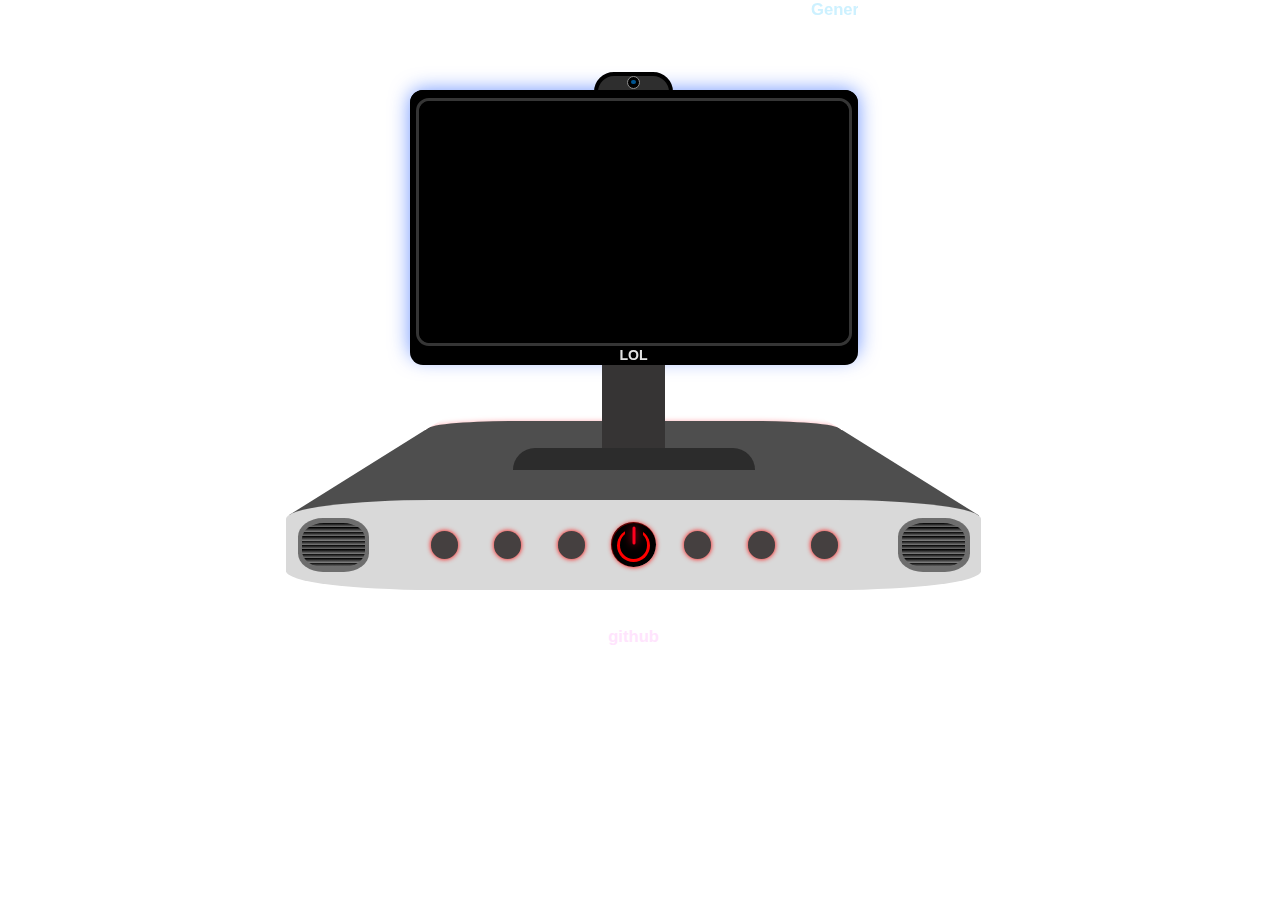
<file: index.html>
<!DOCTYPE html>
<html lang="en">

<head>
	<meta http-equiv="content-type" content="text/html" charset="utf-8" />
	<title>POTATO PC</title>
	<meta name="viewport" content="width=device-width, initial-scale=1.0" />
	<meta name="description" content="" />

	<link rel="StyleSheet" href="style.css" />
</head>

<body>
	<div class="container">
		<div class="screen">
			<iframe src="black.html" frameborder="0" allowfullscreen></iframe>
		</div>
		<div id="pc_rim"></div>
		<div id="back-lit"></div>

		<div id="cam_holder"></div>
		<div id="cam_cover"></div>
		<div id="cam_lens"></div>

		<div id="leg"></div>
		<div id="feet"></div>
		<div id="feet_cover"></div>

		<div id="logo">LOL</div>
		<marquee id="text1" width="60%" direction="left" height="100px">Generated Only Using Basic CSS & HTML  //  Only Buttons are interactive // No SVG/PNG/VECTOR Image Used</marquee>
		<a id="github" href="https://github.com/tathagatamishra/ExtraMilestone/tree/PC">github</a>

		<div id="box_top"></div>
		<div id="box_front"></div>
		<div id="box_back"></div>
		<div id="Line_left"></div>
		<div id="Line_right"></div>

		<div id="but_base"></div>
		<div id="light_1"></div>
		<div id="light_cover"></div>
		<div id="light_2"></div>
		<div id="light_cover2"></div>

		<div id="speak_r"></div>
		<div id="speak_rx"></div>
		<div id="speak_l"></div>
		<div id="speak_lx"></div>

		<ul class="TV__channels">
			<li class="TV__channel"><a href="https://youtube.com/embed/aXOChLn5ZdQ" title="Channel 1"></a></li>
			<li class="TV__channel"><a href="https://youtube.com/embed/JXrWPLNp9tw" title="Channel 2"></a></li>
			<li class="TV__channel"><a href="https://youtube.com/embed/e9dZQelULDk" title="Channel 3"></a></li>
			
			<li class="TV__channel"><a class="power" href="noise.html" title="Channel x"></a></li>
			
			<li class="TV__channel"><a href="https://youtube.com/embed/dx76YPgZviE" title="Channel 4"></a></li>
			<li class="TV__channel"><a href="https://youtube.com/embed/8X2kIfS6fb8" title="Channel 5"></a></li>
			<li class="TV__channel"><a href="https://youtube.com/embed/OKZrjObjtgg" title="Channel 6"></a></li>
			<li class="TV__channel"><a class="hidden" href="black.html" title="Channel x"></a></li>
		</ul>

	</div>
</body>
<script>
	let buttons = document.querySelectorAll(".TV__channel a");

	for (let i = 0; i < buttons.length; i++) {
		buttons[i].addEventListener("click", function (e) {
			document.querySelector(".screen iframe").src = this.href;
			e.preventDefault();
		});
	}
</script>

</html>
</file>
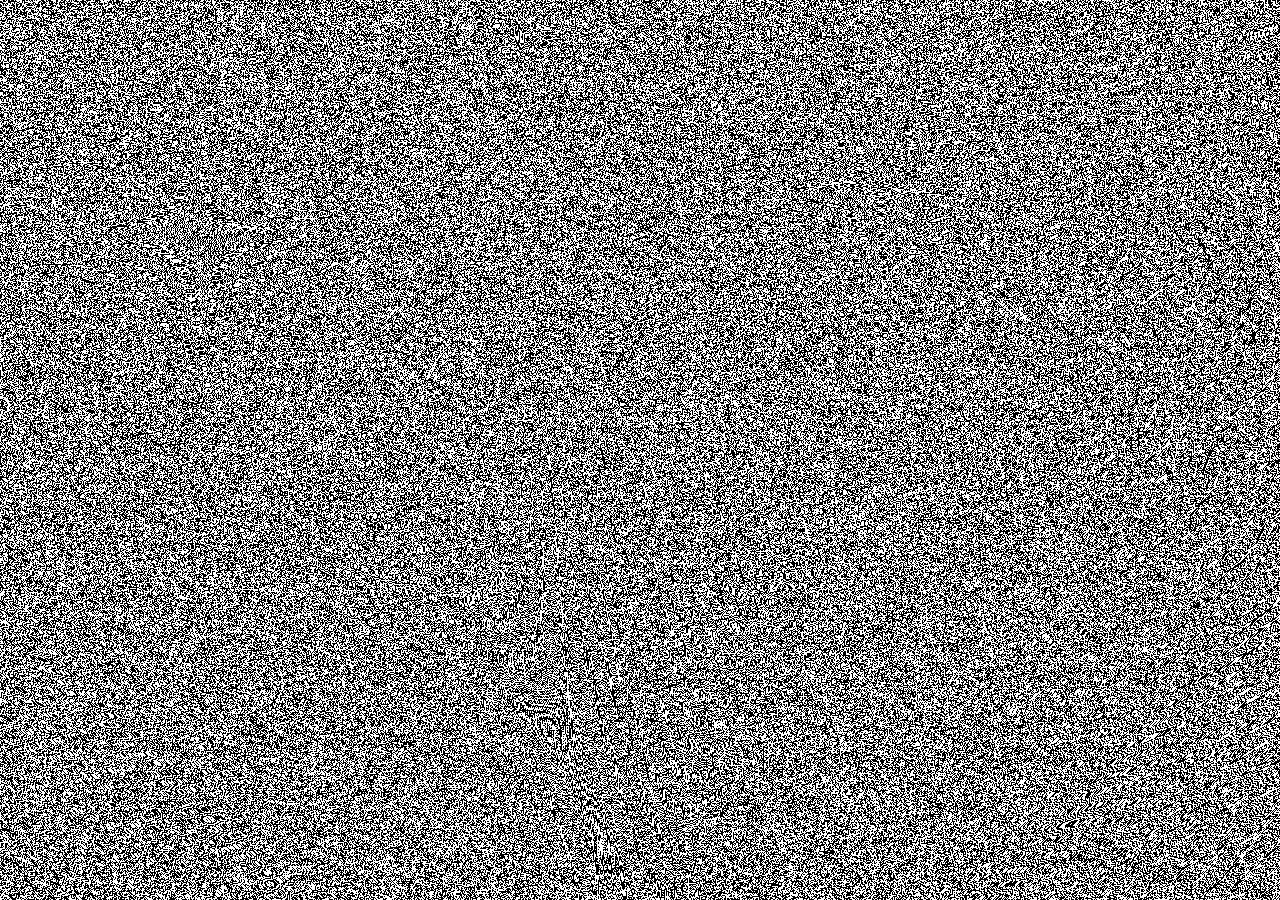
<file: noise.html>
<!DOCTYPE html>
<html>

<head>
    <style>
        body {
            background: repeating-radial-gradient(rgb(0, 0, 0) 0 0.0001%,
                    rgb(255, 255, 255) 0 0.0002%) 50% 0/2500px 2500px,
                repeating-conic-gradient(rgb(255, 255, 255) 0 0.0001%,
                    rgb(0, 0, 0) 0 0.0002%) 60% 60%/2500px 2500px;
            background-blend-mode: difference;
            animation: noize 0.2s infinite alternate;
        }

        @keyframes noize {
            100% {
                background-position: 50% 0, 60% 50%;
            }
        }
    </style>
</head>

<body></body>

</html>
</file>
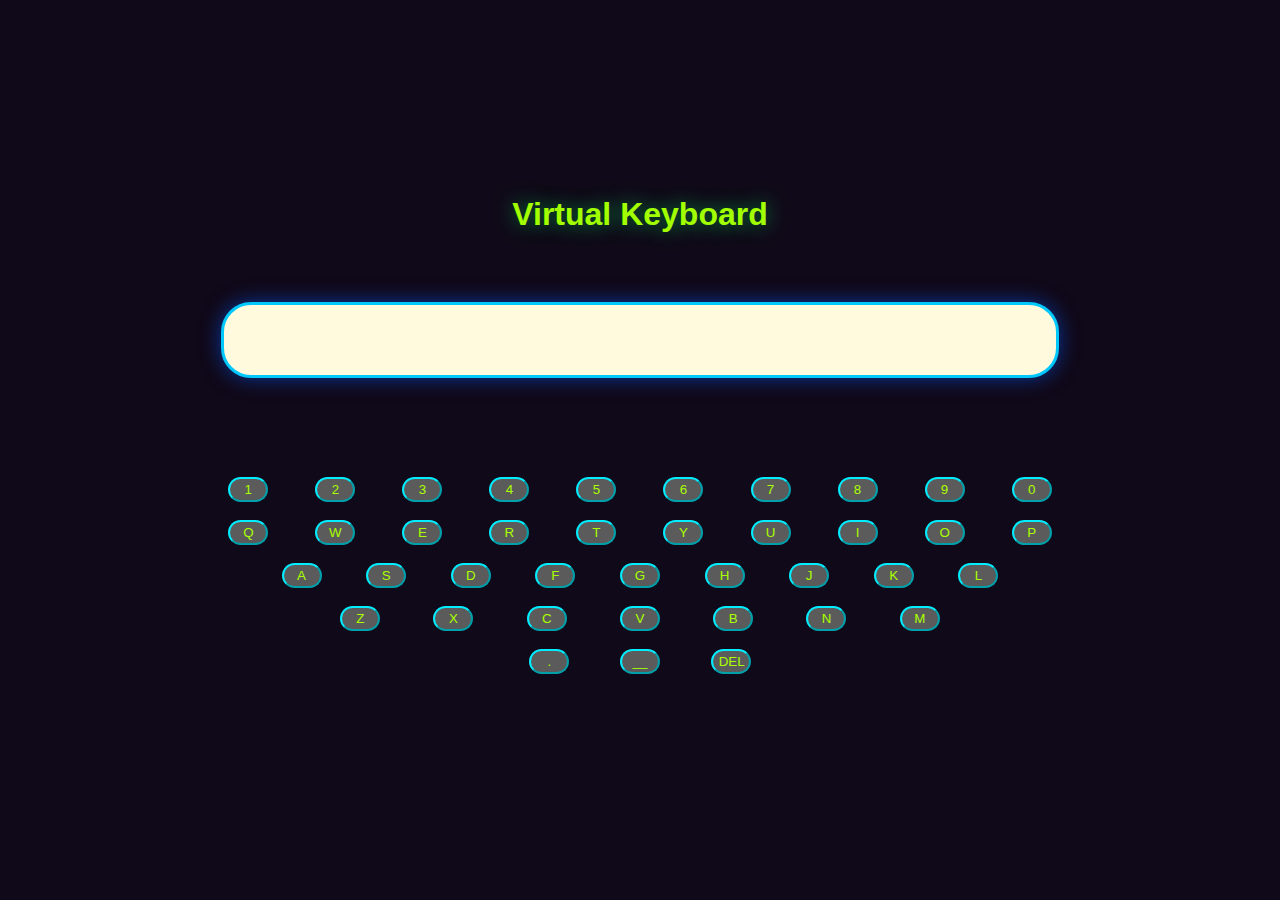
<file: Virtual Keyboard.html>
<!DOCTYPE html>
<html lang="en">

<head>
    <meta charset="UTF-8">
    <meta http-equiv="X-UA-Compatible" content="IE=edge">
    <meta name="viewport" content="width=device-width, initial-scale=1.0">
    <title>Virtual Keyboard</title>

    <style>
        html, body {
            background-color: #100919;
            margin: 0;
        }
        
        .holder {
            /* border: 1px solid red; */
            font-family: Arial, Helvetica, sans-serif;
            text-align: center;
            height: 100vh;
            display: flex;
            flex-direction: column;
            align-items: center;
            justify-content: center;
        }
        
        h1 {
            /* border: 2px solid red; */
            color: rgb(162, 255, 0);
            text-shadow: 0 0 20px rgba(0, 255, 106, 0.562);
        }
        
        .screen {
            margin-top: 30px;
            margin-bottom: 30px;
            width: 65%;
            height: 70px;
            border: 3px solid rgb(0, 200, 250);
            border-radius: 30px;
            background-color: #fffadd;
            box-shadow: 0 0 20px rgba(0, 89, 255, 0.57);
            display: flex;
            flex-direction: column;
            align-items: center;
            justify-content: center;
        }
        
        p {
            color: #353535;
        }

        .keyboard {
            /* border: 2px solid red; */
            width: 85%;
            height: 300px;
            display: flex;
            flex-direction: column;
            align-items: center;
            justify-content: center;
            /* justify-content: space-around; */
        }
        
        button {
            width: 40px;
            height: 25px;
            border-color: #00eeff;
            border-radius: 20px;
            background-color: #5b5b5b;
            color: rgb(170, 255, 0);
        }

        #key1 {
            /* border: 1px solid #ff0000; */
            width: 80%;
            display: flex;
            align-items: center;
            justify-content: space-around;
        }

        #key2 {
            /* border: 1px solid #ff0000; */
            width: 80%;
            display: flex;
            align-items: center;
            justify-content: space-around;
        }

        #key3 {
            /* border: 1px solid #ff0000; */
            width: 70%;
            display: flex;
            align-items: center;
            justify-content: space-around;
        }

        #key4 {
            /* border: 1px solid #ff0000; */
            width: 60%;
            display: flex;
            align-items: center;
            justify-content: space-around;
        }

        #key5 {
            /* border: 1px solid #ff0000; */
            width: 25%;
            display: flex;
            align-items: center;
            justify-content: space-around;
        }

        #special {
            width: 80px;
            height: 25px;
            border-color: #00eeff;
            border-radius: 20px;
            background-color: #5b5b5b;
            color: rgb(170, 255, 0);
        }
    </style>


    <script>
       
        function input(output) {
            document.getElementById("text").innerHTML = document.getElementById("text").innerHTML + output.innerHTML
        }
        function space() {
            document.getElementById("text").innerHTML = document.getElementById("text").innerHTML + " "
        }
        function cls() {
            document.getElementById("text").innerHTML = ""
        }

    </script>
</head>

<body>
    <div class="holder">
        <h1>Virtual Keyboard</h1>
        <br>
        <div class="screen">
            <p id="text"></p>
        </div>
        <br>
        <div class="keyboard">
            <div id="key1">
                <button id="1" onclick="input(this)">1</button>
                <button id="2" onclick="input(this)">2</button>
                <button id="3" onclick="input(this)">3</button>
                <button id="4" onclick="input(this)">4</button>
                <button id="5" onclick="input(this)">5</button>
                <button id="6" onclick="input(this)">6</button>
                <button id="7" onclick="input(this)">7</button>
                <button id="8" onclick="input(this)">8</button>
                <button id="9" onclick="input(this)">9</button>
                <button id="0" onclick="input(this)">0</button>
            </div>
            <br>
            <div id="key2">
                <button id="q" onclick="input(this)">Q</button>
                <button id="w" onclick="input(this)">W</button>
                <button id="e" onclick="input(this)">E</button>
                <button id="r" onclick="input(this)">R</button>
                <button id="t" onclick="input(this)">T</button>
                <button id="y" onclick="input(this)">Y</button>
                <button id="u" onclick="input(this)">U</button>
                <button id="i" onclick="input(this)">I</button>
                <button id="o" onclick="input(this)">O</button>
                <button id="p" onclick="input(this)">P</button>
            </div>
            <br>
            <div id="key3">
                <button id="a" onclick="input(this)">A</button>
                <button id="s" onclick="input(this)">S</button>
                <button id="d" onclick="input(this)">D</button>
                <button id="f" onclick="input(this)">F</button>
                <button id="g" onclick="input(this)">G</button>
                <button id="h" onclick="input(this)">H</button>
                <button id="j" onclick="input(this)">J</button>
                <button id="k" onclick="input(this)">K</button>
                <button id="l" onclick="input(this)">L</button>
            </div>
            <br>
            <div id="key4">
                <button id="z" onclick="input(this)">Z</button>
                <button id="x" onclick="input(this)">X</button>
                <button id="c" onclick="input(this)">C</button>
                <button id="v" onclick="input(this)">V</button>
                <button id="b" onclick="input(this)">B</button>
                <button id="n" onclick="input(this)">N</button>
                <button id="m" onclick="input(this)">M</button>
            </div>
            <br>
            <div id="key5">
                <button id="hi" onclick="input(this)">.</button>
                <button id="sp" onclick="space()">__</button>
                <button id="cl" onclick="cls()">DEL</button>
            </div>
        </div>
    </div>
</body>

</html>
</file>
<file: style.css>
body,
html {
  width: 100%;
  height: 100%;
  margin: 0;
  padding: 0;
}

::-webkit-scrollbar {
  display: none;
}

.container {
  height: 70vh;
  width: 70vw;

  padding-bottom: 20%;
  margin-left: 14.5%;
  position: absolute;

  display: flex;
  flex-direction: column;
  align-items: center;
  caret-color: transparent;
  /* border: solid red; */
  background: rgb(255, 255, 255);
}


/** __________SCREEN____________ **/

iframe {
  top: 0;
  left: 0;
  right: 0;
  bottom: 0;
  width: 100%;
  height: 100%;
  position: absolute;

  border: 0;
  border-radius: 11px;
}

.screen {
  z-index: 20;

  width: 48%;
  padding-bottom: 27%;

  margin-left: 10%;
  margin-right: 10%;
  margin-top: 10.9%;
  margin-bottom: 10%;
  position: absolute;
  border: solid rgb(53, 53, 53);
  border-radius: 13px;
}


#pc_rim {
  z-index: 18;

  width: 50%;
  padding-bottom: 30.7%;

  margin-left: 10%;
  margin-right: 10%;
  margin-top: 10%;
  margin-bottom: 10%;
  position: absolute;

  border-radius: 13px;
  background: rgb(0, 0, 0);
}

#back-lit {
  z-index: 10;

  width: 50%;
  padding-bottom: 30%;

  margin-left: 10%;
  margin-right: 10%;
  margin-top: 10%;
  margin-bottom: 10%;
  position: absolute;

  border-radius: 13px;
  background: rgba(0, 0, 0, 1);
  box-shadow: 0 0 20px rgba(0, 68, 255, 0.57);
}

/** __________CAMERA____________ **/

#cam_holder {
  z-index: 14;

  width: 8%;
  padding-bottom: 10%;

  margin-left: 10%;
  margin-right: 10%;
  margin-top: 8%;
  margin-bottom: 10%;
  position: absolute;

  border-radius: 20px / 20px;
  border: 4.4px solid #000000;
  background: rgba(45.69, 45.69, 45.69, 1);
}

#cam_cover {
  z-index: 15;

  width: 1.3%;
  padding-bottom: 1.3%;

  margin-left: 10%;
  margin-right: 10%;
  margin-top: 8.44%;
  margin-bottom: 10%;
  position: absolute;

  border-radius: 50px / 50px;
  border: 1.33px solid #8e8e8e;
  background: rgba(0, 0, 0, 1);
}

#cam_lens {
  z-index: 16;

  width: 0.5%;
  padding-bottom: 0.5%;

  margin-left: 10%;
  margin-right: 10%;
  margin-top: 8.9%;
  margin-bottom: 10%;
  position: absolute;

  border-radius: 50px / 50px;
  background: rgb(1, 85, 146);
}

/** __________STAND____________ **/

#leg {
  z-index: 11;

  width: 7%;
  padding-bottom: 21%;

  margin-left: 10%;
  margin-right: 10%;
  margin-top: 30%;
  margin-bottom: 10%;
  position: absolute;

  background: rgb(54, 52, 52);
}

#feet {
  z-index: 12;

  width: 27%;
  padding-bottom: 2.5%;

  margin-left: 10%;
  margin-right: 10%;
  margin-top: 50%;
  margin-bottom: 10%;
  position: absolute;

  border-top-left-radius: 50px;
  border-top-right-radius: 50px;

  background: rgba(43.56, 43.56, 43.56, 1);
}


/** _______BOX_________ **/

#box_top {
  z-index: 5;

  width: 77%;
  padding-bottom: 10%;

  margin-left: 10%;
  margin-right: 10%;
  margin-top: 48%;
  margin-bottom: 10%;
  position: absolute;

  background: rgb(78, 78, 78);
}

#box_front {
  z-index: 9;

  width: 77.5%;
  padding-bottom: 10%;

  margin-left: 10%;
  margin-right: 10%;
  margin-top: 55.8%;
  margin-bottom: 10%;
  position: absolute;

  background: #d9d9d9;
  border-radius: 21%;
}

#box_back {
  z-index: 4;

  width: 46.4%;
  padding-bottom: 5%;

  margin-left: 10%;
  margin-right: 10%;
  margin-top: 47%;
  margin-bottom: 10%;
  position: absolute;

  border-radius: 20%;
  background: rgb(78, 78, 78);
  box-shadow: 0 0 5px rgba(255, 117, 129, 0.57);
}

#Line_left {
  z-index: 6;

  width: 40%;
  padding-bottom: 13%;
  transform: rotate(32deg);

  margin-left: 76%;
  margin-right: 10%;
  margin-top: 40%;
  margin-bottom: 10%;
  position: absolute;

  background: rgb(255, 255, 255);
}

#Line_right {
  z-index: 6;

  width: 40%;
  padding-bottom: 13%;
  transform: rotate(-32deg);

  margin-left: 10%;
  margin-right: 76%;
  margin-top: 40%;
  margin-bottom: 10%;
  position: absolute;

  background: rgb(255, 255, 255);
}


/**  _________BUTTONS__________ **/

.TV__channels {
  padding: 0;
  z-index: 25;

  width: 55%;
  padding-bottom: .5%;

  margin-left: 17%;
  margin-right: 10%;
  margin-top: 58%;
  margin-bottom: 10%;

  display: flex;
  flex-direction: row;
  justify-content: space-between;
  align-items: center;
  /* border: solid red; */
}

.TV__channel {
  list-style-type: none;
  width: 10%;
  padding-bottom: 10%;
  border-radius: 50%;
  float: left;
  position: relative;
}

.TV__channel a {
  width: 55%;
  padding-bottom: 55%;
  border-radius: 50%;

  margin-left: 25%;
  margin-right: 10%;
  margin-top: 24%;
  margin-bottom: 10%;
  position: absolute;

  background-color: #454040;
  box-shadow: 0 0 5px rgb(255, 0, 0);
}

.TV__channel a:active {
  box-shadow: inset rgba(255, 255, 255, 0.6) 0 2px 2px,
    inset rgba(0, 0, 0, 0.15) 0 -2px 5px,
    /* inner shadow */
    rgba(100, 100, 100, 0.6) 0 2px 1px,
    rgba(100, 100, 100, 0.6) 0 2px 1px;
  /* color border */
}

.TV__channel .power {
  width: 90%;
  padding-bottom: 90%;
  border-radius: 50%;

  margin-left: 6%;
  margin-right: 0%;
  margin-top: 6.5%;
  margin-bottom: 0%;
  position: absolute;

  background-color: #00000000;
}
.TV__channel .hidden {
  width: 0%;
  padding-bottom: 0%;
  border-radius: 50%;

  margin-left: 0%;
  margin-right: 0%;
  margin-top: 55%;
  margin-bottom: 0%;
  position: absolute;

  background-color: #000000;
}

#but_base {
  z-index: 20;

  width: 5%;
  padding-bottom: 5%;

  margin-left: 0%;
  margin-right: 0%;
  margin-top: 58.3%;
  margin-bottom: 8%;
  position: absolute;

  border-radius: 50%;
  background: rgb(0, 0, 0);
}

#light_1 {
  z-index: 23;

  width: 2%;
  padding-bottom: 0.35%;
  transform: rotate(90deg);

  margin-left: 10%;
  margin-right: 10%;
  margin-top: 59.6%;
  margin-bottom: 10%;
  position: absolute;

  border-radius: 50px;
  background: rgb(255, 0, 30);
  box-shadow: 0 0 10px rgb(255, 0, 30);
}

#light_cover {
  z-index: 22;

  width: 2%;
  padding-bottom: 2%;

  margin-left: 10%;
  margin-right: 10%;
  margin-top: 58.5%;
  margin-bottom: 10%;
  position: absolute;

  border-radius: 40%;
  background: rgb(0, 0, 0);
}

#light_2 {
  z-index: 21;

  width: 3.7%;
  padding-bottom: 3.7%;

  margin-left: .035%;
  margin-right: 0%;
  margin-top: 59%;
  margin-bottom: 8%;
  position: absolute;

  border-radius: 50%;
  background: rgb(255, 0, 0);
}

#light_cover2 {
  z-index: 22;

  width: 3.1%;
  padding-bottom: 3.1%;

  margin-left: 0%;
  margin-right: 0%;
  margin-top: 59.3%;
  margin-bottom: 8%;
  position: absolute;

  border-radius: 50%;
  background: rgb(0, 0, 0);
}


/** __________SPEAKER____________ **/

#speak_r {
  z-index: 10;
  width: 8%;
  padding-bottom: 6%;

  margin-left: 2%;
  margin-right: 69%;
  margin-top: 57.8%;
  margin-bottom: 8%;
  position: absolute;

  border-radius: 35%;
  background: rgb(110, 110, 110);
}

#speak_l {
  z-index: 10;
  width: 8%;
  padding-bottom: 6%;

  margin-left: 69%;
  margin-right: 2%;
  margin-top: 57.8%;
  margin-bottom: 8%;
  position: absolute;

  border-radius: 35%;
  background: rgb(110, 110, 110);
}

#speak_rx {
  z-index: 10;

  width: 7%;
  padding-bottom: 5%;

  margin-left: 2%;
  margin-right: 69%;
  margin-top: 58.33%;
  margin-bottom: 8%;
  position: absolute;

  border-radius: 35%;
  background-image: repeating-linear-gradient(rgb(0, 0, 0),
      rgb(125, 125, 125) 10%);
}

#speak_lx {
  z-index: 10;

  width: 7%;
  padding-bottom: 5%;

  margin-left: 69%;
  margin-right: 2%;
  margin-top: 58.33%;
  margin-bottom: 8%;
  position: absolute;

  border-radius: 35%;
  background-image: repeating-linear-gradient(rgb(0, 0, 0),
      rgb(125, 125, 125) 10%);
}


/** __________TEXT____________ **/

#logo {
  z-index: 20;

  width: 10%;
  padding-bottom: 10%;

  margin-left: 10%;
  margin-right: 10%;
  margin-top: 38.7%;
  margin-bottom: 10%;
  position: absolute;

  font-size: 1.1vw;
  font-family: Arial, Helvetica, sans-serif;
  font-weight: bold;
  text-align: center;
  color: #e3e3e3;
}

#text1 {
  z-index: 9;

  width: 50%;
  padding-bottom: 10%;

  margin-left: 10%;
  margin-right: 10%;
  margin-top: 0%;
  margin-bottom: 10%;
  position: absolute;

  color: #cdf1ff;
  font-size: 1.3vw;
  font-weight: bold;
  text-align: center;
  font-family: Arial, Helvetica, sans-serif;
  /* text-shadow: 0 0 30px rgb(254, 192, 255); */
}

#github {
  z-index: 9;

  width: 50%;
  padding-bottom: 10%;

  margin-left: 10%;
  margin-right: 10%;
  margin-top: 70%;
  margin-bottom: 10%;
  position: absolute;

  font-size: 1.3vw;
  font-weight: bold;
  text-align: center;
  font-family: Arial, Helvetica, sans-serif;
  text-decoration: none;
  color: #ffe4fd;
  cursor: url(icons8-lady-beetle-10.png), pointer;
}
</file>
